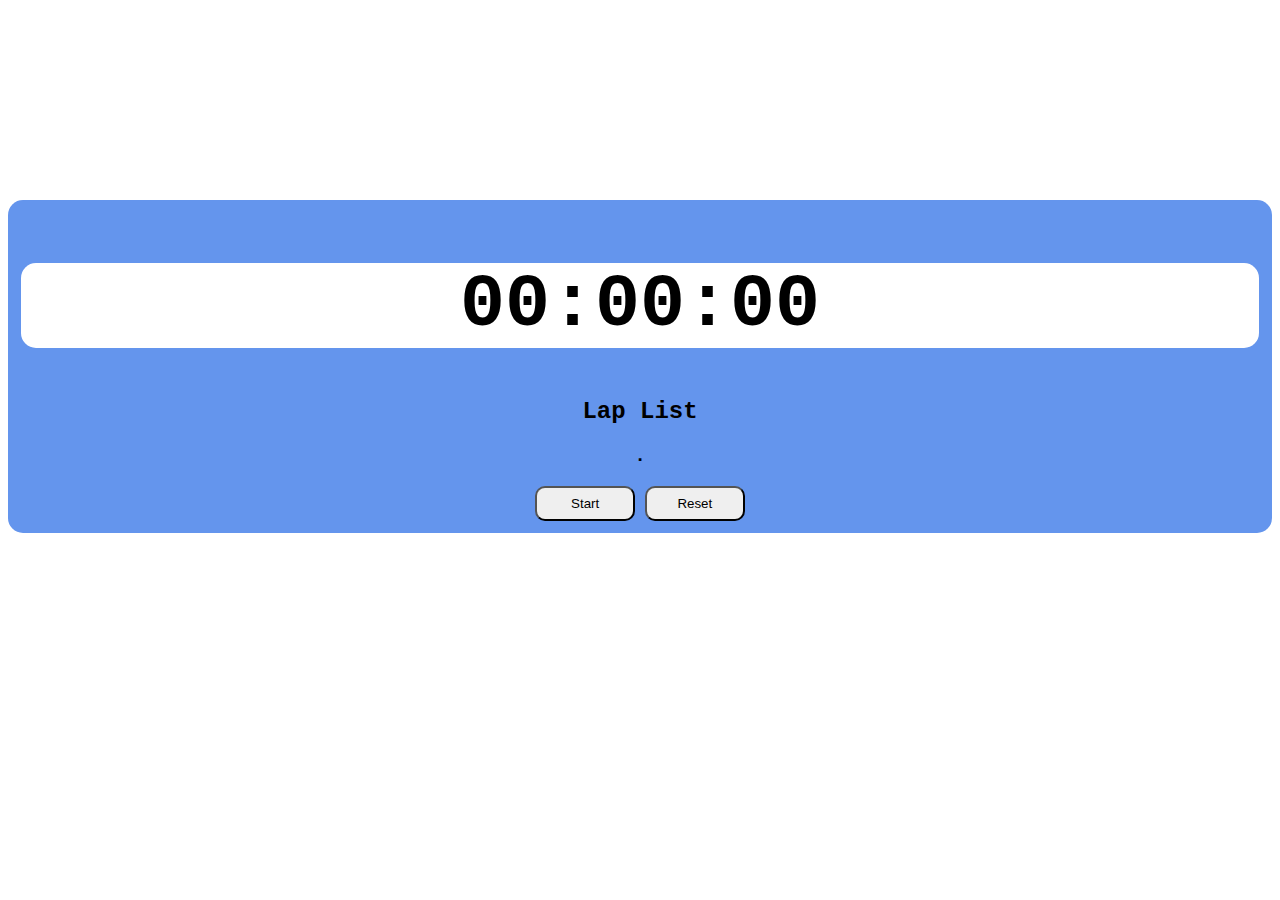
<file: index.html>
<!DOCTYPE html>
<html lang="en">
  <head>
    <meta charset="UTF-8" />
    <meta name="viewport" content="width=device-width, initial-scale=1.0" />
    <title>Document</title>
    <link rel="stylesheet" type="text/css" href="stopwatch.css" />
  </head>
  <body>
    <div id="app">
      <h1 id="timer">00:00:00</h1>
      <h2 id="laps">Lap List</h2>
      <h3 id="lapList">.</h3>
      <button id="leftButton">Start</button>
      <button id="rightButton">Reset</button>
    </div>

    <script src="stopwatch.js"></script>
    <script src="doStopwatch.js"></script>
  </body>
</html>
</file>
<file: stopwatch.css>
body {
  text-align: center;
  margin-top: 200px;
}

#app {
  background-color: cornflowerblue;
  font-family: 'Courier New', Courier, monospace;

  border-radius: 15px;
  padding: 1%;
}

#timer {
  background-color: white;
  font-size: 75px;

  border-radius: 15px;
}

button {
  width: 100px;
  height: 35px;

  border-radius: 10px;
}

button:hover {
  cursor: pointer;
}
</file>
